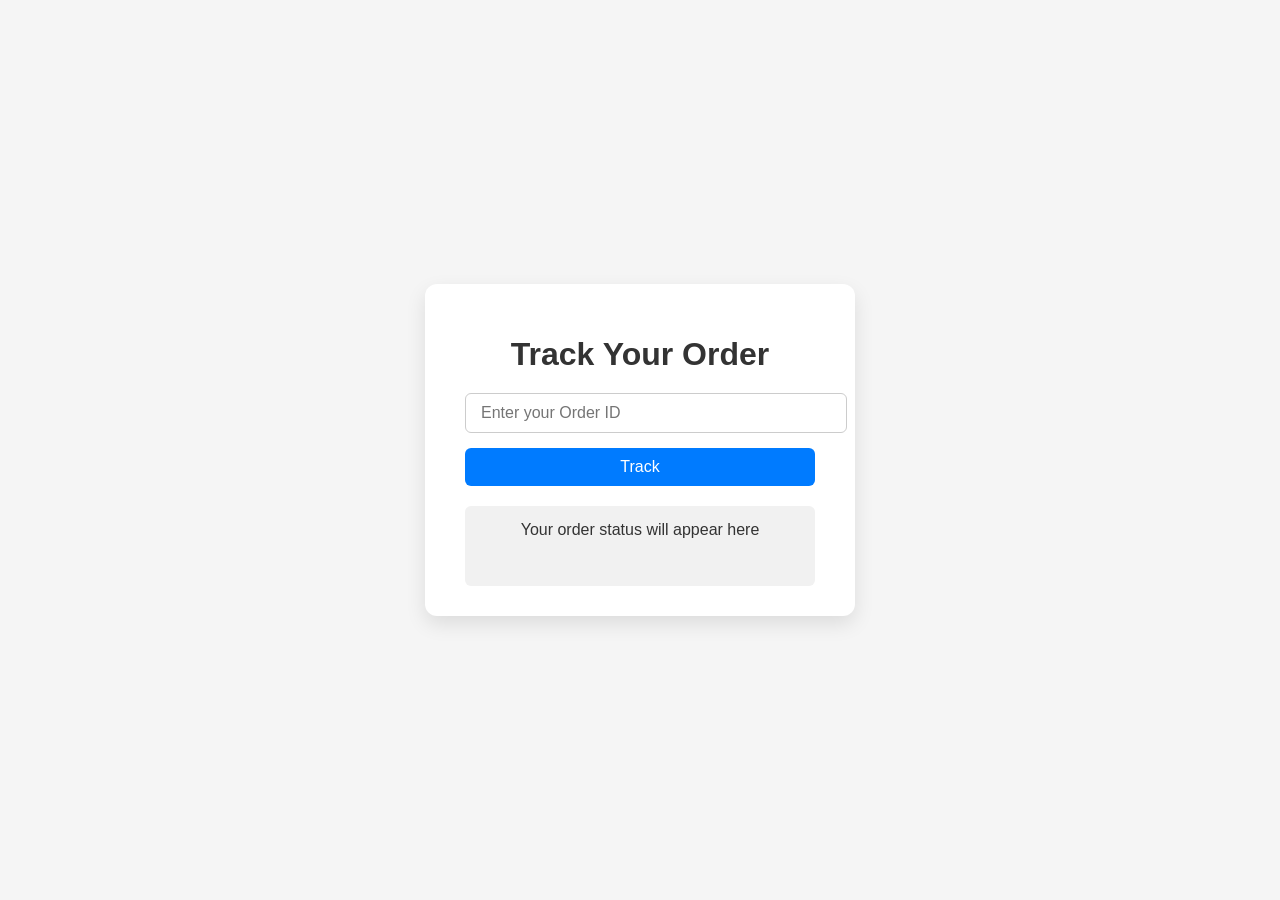
<file: TRACK.HTML>
<!DOCTYPE html>
<html lang="en">
<head>
  <meta charset="UTF-8">
  <meta name="viewport" content="width=device-width, initial-scale=1.0">
  <title>Track Your Order</title>
  <style>
    body {
      font-family: Arial, sans-serif;
      background: #f5f5f5;
      display: flex;
      justify-content: center;
      align-items: center;
      height: 100vh;
      margin: 0;
    }

    .container {
      background: white;
      padding: 30px 40px;
      border-radius: 12px;
      box-shadow: 0 8px 20px rgba(0,0,0,0.1);
      width: 350px;
      text-align: center;
    }

    h1 {
      margin-bottom: 20px;
      color: #333;
    }

    input[type="text"] {
      width: 100%;
      padding: 10px 15px;
      border-radius: 6px;
      border: 1px solid #ccc;
      margin-bottom: 15px;
      font-size: 16px;
    }

    button {
      width: 100%;
      padding: 10px 15px;
      border: none;
      border-radius: 6px;
      background-color: #007bff;
      color: white;
      font-size: 16px;
      cursor: pointer;
    }

    button:hover {
      background-color: #0056b3;
    }

    .status {
      margin-top: 20px;
      padding: 15px;
      border-radius: 6px;
      background-color: #f1f1f1;
      color: #333;
      min-height: 50px;
    }

    .status span {
      font-weight: bold;
    }
  </style>
</head>
<body>

  <div class="container">
    <h1>Track Your Order</h1>
    <input type="text" id="orderId" placeholder="Enter your Order ID">
    <button onclick="trackOrder()">Track</button>
    <div class="status" id="status">Your order status will appear here</div>
  </div>

  <script>
    const orders = {
      "ORD123": "Order placed ✅",
      "ORD124": "Shipped 🚚",
      "ORD125": "Out for delivery 📦",
      "ORD126": "Delivered 🎉",
      "ORD127": "Cancelled ❌"
    };

    function trackOrder() {
      const orderId = document.getElementById('orderId').value.trim().toUpperCase();
      const statusDiv = document.getElementById('status');

      if(orderId === "") {
        statusDiv.innerHTML = "Please enter a valid Order ID!";
        statusDiv.style.backgroundColor = "#ffe6e6";
        return;
      }

      if(orders[orderId]) {
        statusDiv.innerHTML = `Order ID <span>${orderId}</span>: ${orders[orderId]}`;
        statusDiv.style.backgroundColor = "#e6ffe6";
      } else {
        statusDiv.innerHTML = `Order ID <span>${orderId}</span> not found!`;
        statusDiv.style.backgroundColor = "#ffe6e6";
      }
    }
  </script>

</body>
</html>
</file>
